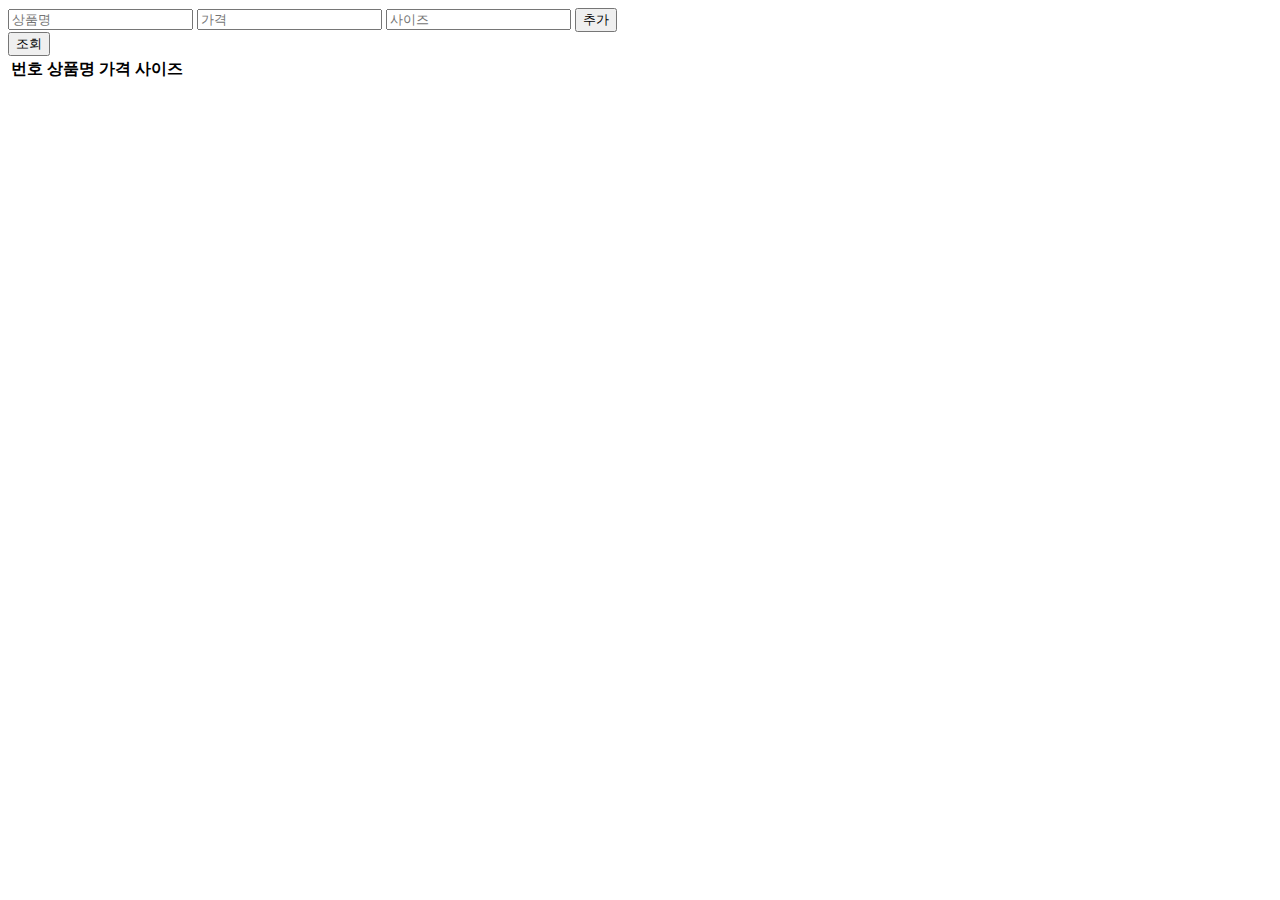
<file: product/index.html>
<!DOCTYPE html>
<html lang="en">
<head>
    <meta charset="UTF-8">
    <meta name="viewport" content="width=device-width, initial-scale=1.0">
    <title>Document</title>
</head>
<body>
    <div>
        <input type="text" class="product-inputs" placeholder="상품명">
        <input type="text" class="product-inputs" placeholder="가격">
        <input type="text" class="product-inputs" placeholder="사이즈">
        <button class="add-button" onclick="handleAddClick();">추가</button>
    </div>
    <div>
        <button class="search-button" onclick="handleSearchClick();">조회</button>
        <table>
            <thead>
                <tr>
                    <th>번호</th>
                    <th>상품명</th>
                    <th>가격</th>
                    <th>사이즈</th>
                </tr>
            </thead>
            <tbody class="product-list">

            </tbody>
        </table>
    </div>
    <script src="js/insert_product.js"></script>
    <script src="js/search_product.js"></script>
</body>
</html>
</file>
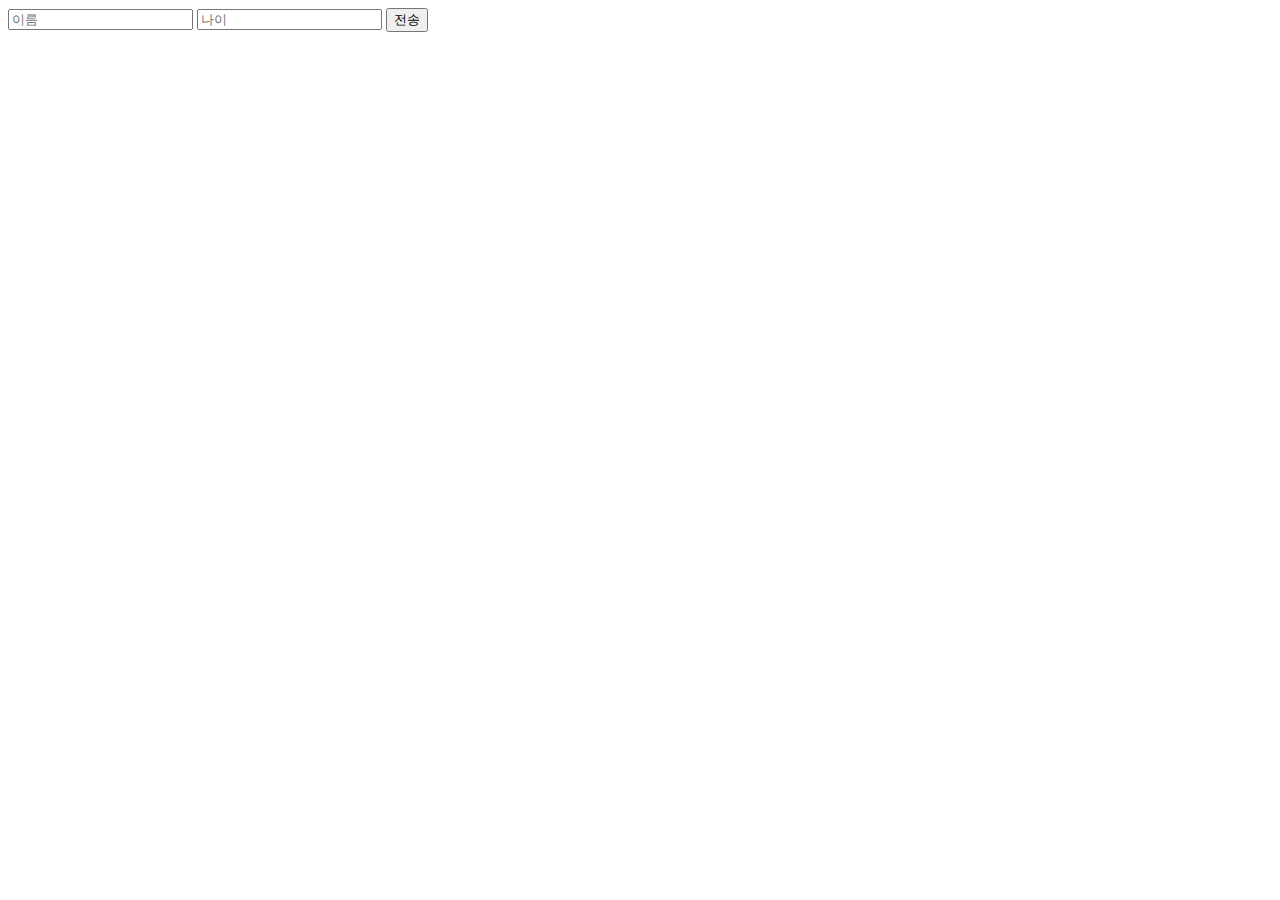
<file: insert_and_select/insert.html>
<!DOCTYPE html>
<html lang="en">
<head>
    <meta charset="UTF-8">
    <meta name="viewport" content="width=device-width, initial-scale=1.0">
    <title>Document</title>
</head>
<body>
    <input type="text" class="data-inputs" placeholder="이름">
    <input type="text" class="data-inputs" placeholder="나이">
    <button class="submit-button" onclick="handleSubmitClick();">전송</button>
    <script src="js/insert.js"></script>
</body>
</html>
</file>
